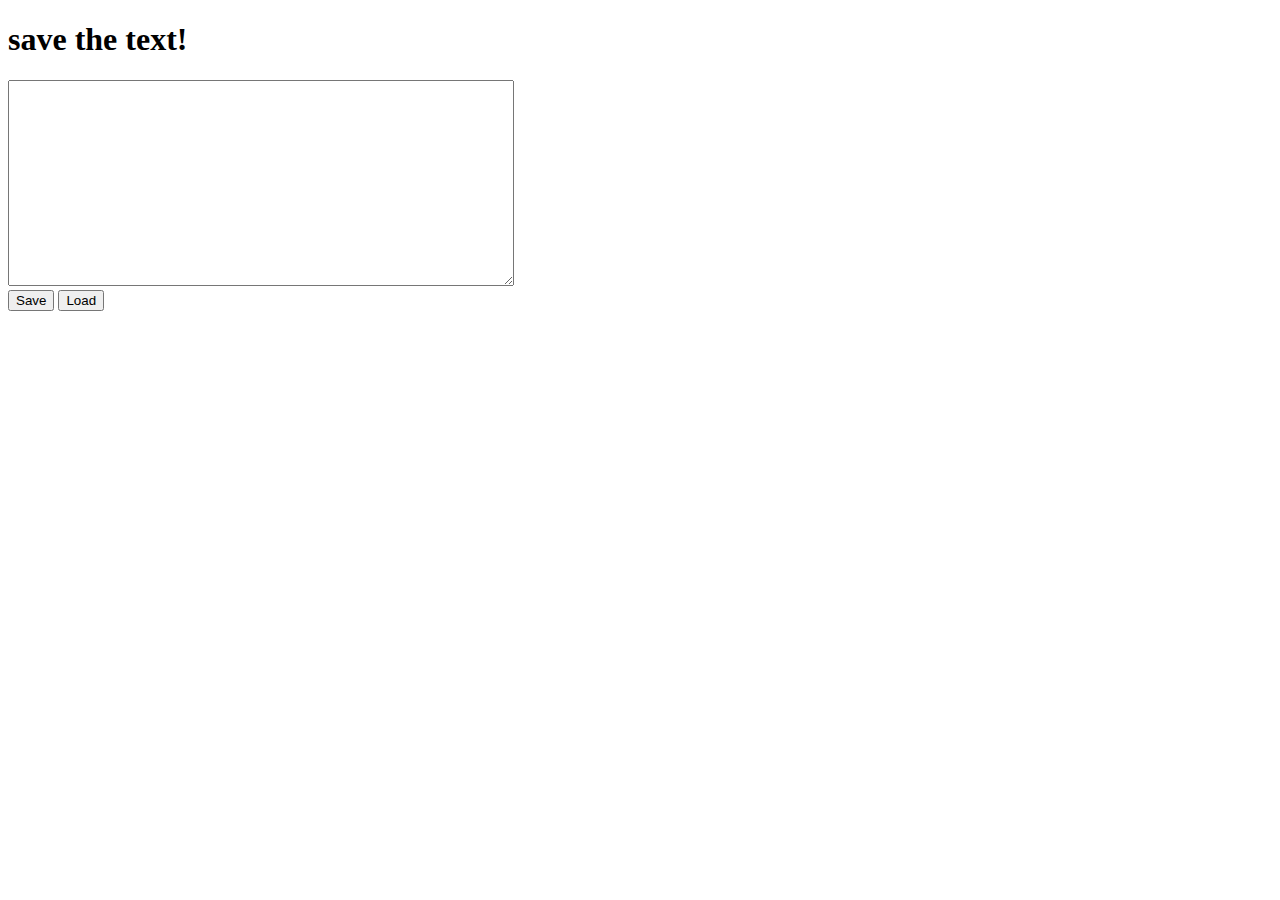
<file: easy/index.html>
<!DOCTYPE html>
<html>

<head>
  <title>JS exercise #1</title>
  <style type="text/css">
    .hide {
      display: none;
    }
  </style>
</head>

<body>
  <h1>save the text!</h1>
  <div>
    <div>
      <textarea id="save-me" style="width:500px;height:200px;"></textarea>
    </div>
    <div>
      <button id="save-button">Save</button>
      <button id="load-button">Load</button>
    </div>
  </div>
    <script src="https://ajax.googleapis.com/ajax/libs/jquery/3.1.1/jquery.min.js"></script>
    <script src="assets/javascript/easy.js"></script>
    <!-- <script type="text/javascript" src="http://localhost:35729/livereload.js"></script> -->
</body>

</html>
</file>
